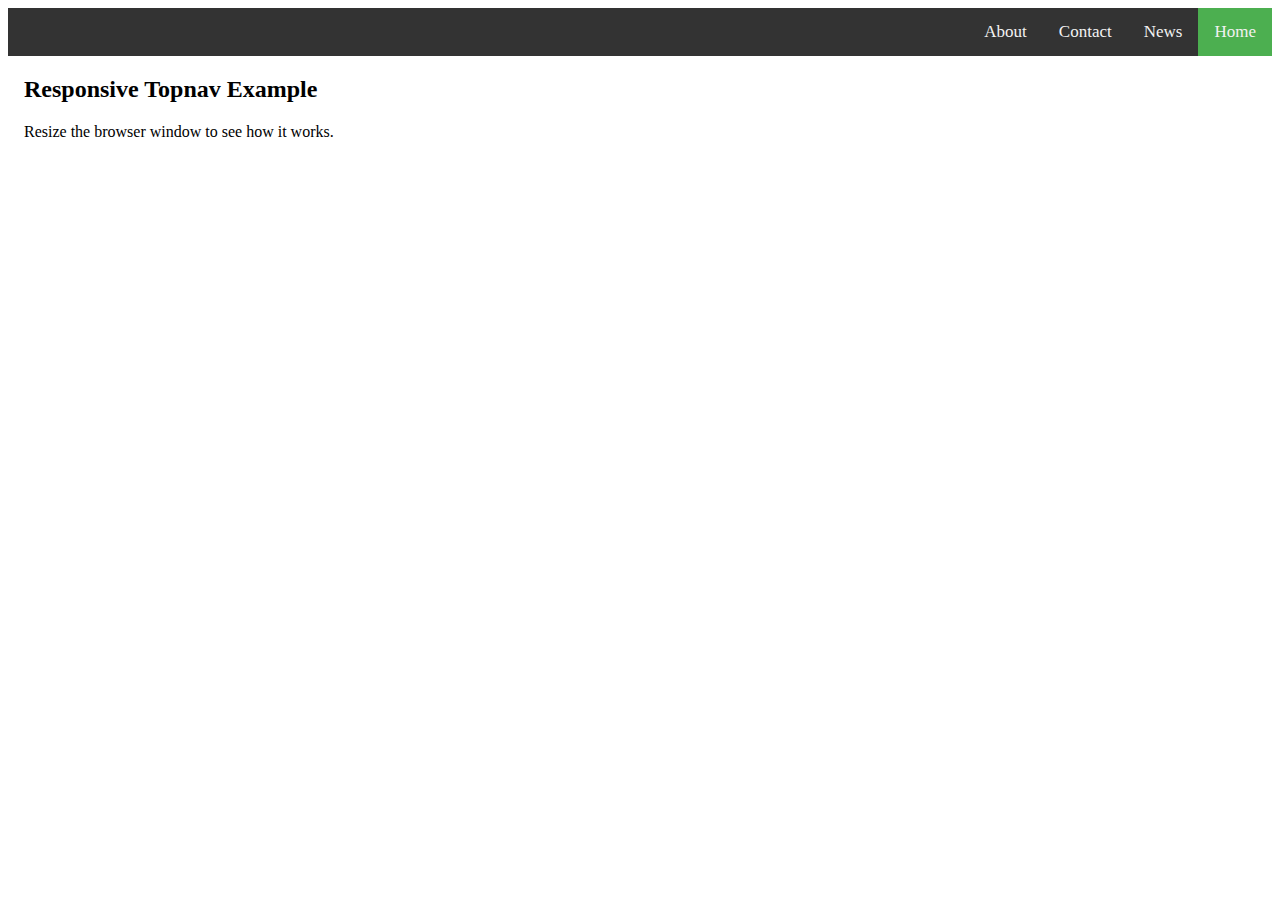
<file: site/copied.html>
<!DOCTYPE html>
<html>
<head>
<meta name="viewport" content="width=device-width, initial-scale=1">
<link rel="stylesheet" href="https://cdnjs.cloudflare.com/ajax/libs/font-awesome/4.7.0/css/font-awesome.min.css">
<link rel="stylesheet" href="mine.css">
</head>
<body>

<div class="topnav" id="myTopnav">
  <a href="#home" class="active">Home</a>
  <a href="#news">News</a>
  <a href="#contact">Contact</a>
  <a href="#about">About</a>
  <a href="javascript:void(0);" class="icon" onclick="myFunction()">
    <i class="fa fa-bars"></i>
  </a>
</div>

<div style="padding-left:16px">
  <h2>Responsive Topnav Example</h2>
  <p>Resize the browser window to see how it works.</p>
</div>

<script>
function myFunction() {
  var x = document.getElementById("myTopnav");
  if (x.className === "topnav") {
    x.className += " responsive";
  } else {
    x.className = "topnav";
  }
}
</script>

</body>
</html>
</file>
<file: site/mine.css>
<style>
body {
  margin: 0;
  font-family: Arial, Helvetica, sans-serif;
}

.topnav {
  overflow: hidden;
  background-color: #333;
}

.topnav a {
  float: right;
  display: block;
  color: #f2f2f2;
  text-align: center;
  padding: 14px 16px;
  text-decoration: none;
  font-size: 17px;
}

.topnav a:hover {
  background-color: #ddd;
  color: black;
}

.active {
  background-color: #4CAF50;
  color: white;
}

.topnav .icon {
  display: none;
}

@media screen and (max-width: 600px) {
  .topnav a:not(:first-child) {display: none;}
  .topnav a.icon {
    float: right;
    display: block;
  }
}

@media screen and (max-width: 600px) {
  .topnav.responsive {position: relative;}
  .topnav.responsive .icon {
    position: absolute;
    right: 0;
    top: 0;
  }
  .topnav.responsive a {
    float: none;
    display: block;
    text-align: left;
  }
}
</style>
</file>
